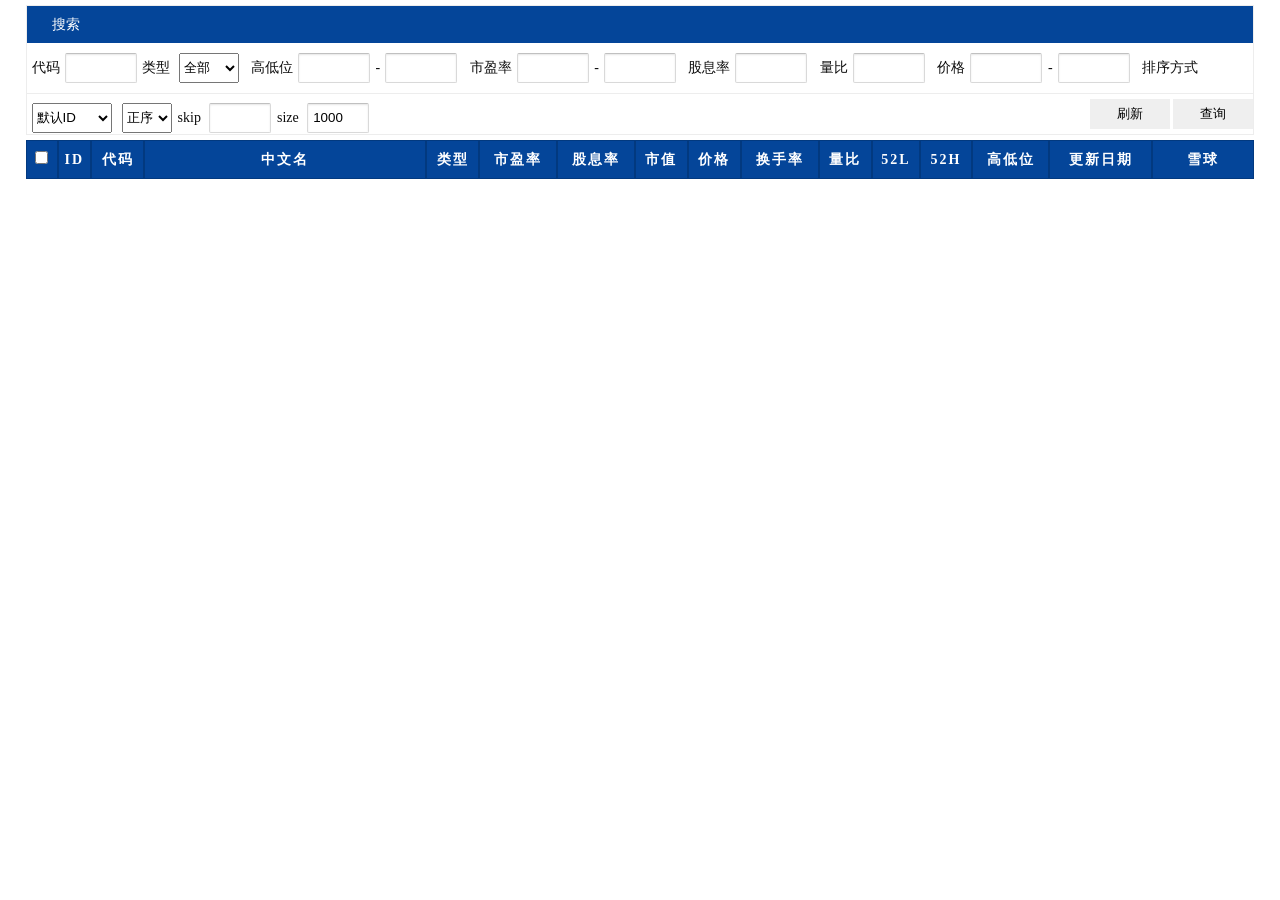
<file: src/static/house_list.html>
<!DOCTYPE html>
<html>
<head>
    <meta http-equiv="Content-Type" content="text/html; charset=utf-8"/>
    <script type="text/javascript" src="scripts/jquery/jquery-1.7.1.js"></script>
    <link href="style/authority/basic_layout.css" rel="stylesheet" type="text/css">
    <link href="style/authority/common_style.css" rel="stylesheet" type="text/css">
    <title>stock</title>
    <script type="text/javascript">
        $(document).ready(function () {
            $(".ui_input_txt02").keydown(function (e) {
                if (e.keyCode == 13) {
                    search();
                }
            });
            $(".ui_select01").change(function () {
                search();
            });


            $("#flush").click(function () {
                flush();
            });
            $("#search").click(function () {
                search();
            });
        });

        function flush(){
            $.ajax({
                type: "post",
                url: "http://127.0.0.1:8001/flush",
                success: function (result) {
                    console.log("flush")
                    console.log(result)
                }
            });
        }
        function search() {
            req = {
                size: $("#size").val(),
                skip: $("#skip").val(),
                sortType: $("#sortType").val(),
                sort: $("#sort").val(),
                liangbi: $("#liangbi").val(),
                name: $("#name").val(),
                type: $("#type").val(),
                hlLow: $("#hlLow").val(),
                hlHigh: $("#hlHigh").val(),
                peHigh: $("#peHigh").val(),
                peLow: $("#peLow").val(),
                yield: $("#yield").val(),
                priceLow: $("#priceLow").val(),
                priceHigh: $("#priceHigh").val(),
            };
            console.log(req)
            $.ajax({
                type: "post",
                url: "http://127.0.0.1:8001/search",
                data: req,
                success: function (result) {
                    res = JSON.parse(result)
                    tableBody = '';
                    for (var i in res) {
                        d = res[i];
                        t = "STO";
                        if (d.Type == 2) {
                            t = 'ETF';
                        }
                        link = "https://xueqiu.com/S/" + d.Name
                        tableBody += '<tr>' +
                            '<td><input type="checkbox" name="IDCheck" value="14458579642011" class="acb"/></td>' +
                            '<td>' + d.ID + '</td>' +
                            '<td>' + d.Name + '</td>' +
                            '<td>' + d.CHN + '</td>' +
                            '<td>' + t + '</td>' +
                            '<td>' + d.PE + '</td>' +
                            '<td>' + d.Yield + '</td>' +
                            '<td>' + d.Sz + '</td>' +
                            '<td>' + d.Price + '</td>' +
                            '<td>' + d.Hsl + '</td>' +
                            '<td>' + d.Lb + '</td>' +
                            '<td>' + d.L52 + '</td>' +
                            '<td>' + d.H52 + '</td>' +
                            '<td>' + d.Hl + '</td>' +
                            '<td>' + d.Up + '</td>' +
                            '<td>' +
                            '<a target="_blank" href="' + link + '" class="edit">详情</a>' +
                            '</td>' +
                            '</tr>'
                    }
                    $("#tableData").html(tableBody)
                }
            });
        }
    </script>
    <style>
        .alt td {
            background: black !important;
        }
    </style>
</head>
<body>
<form id="submitForm" name="submitForm" action="" method="post">
    <input type="hidden" name="allIDCheck" value="" id="allIDCheck"/>
    <input type="hidden" name="fangyuanEntity.fyXqName" value="" id="fyXqName"/>
    <div id="container">
        <div class="ui_content">
            <div class="ui_text_indent">
                <div id="box_border">
                    <div id="box_top">搜索</div>
                    <div id="box_center">
                        代码<input type="text" id="name" style="width:60px;" class="ui_input_txt02"/>
                        类型
                        <select class="ui_select01" style="width:60px;" id="type">
                            <option value="">全部</option>
                            <option value="1">股票</option>
                            <option value="2">ETF</option>
                        </select>
                        &nbsp;&nbsp;高低位<input type="text" id="hlLow" style="width:60px;" class="ui_input_txt02"/>
                        -<input type="text" id="hlHigh" style="width:60px;" class="ui_input_txt02"/>
                        &nbsp;&nbsp;市盈率<input type="text" id="peLow" style="width:60px;" class="ui_input_txt02"/>
                        -<input type="text" id="peHigh" style="width:60px;" class="ui_input_txt02"/>
                        &nbsp;&nbsp;股息率<input type="text" id="yield" style="width:60px;" class="ui_input_txt02"/>
                        &nbsp;&nbsp;量比<input type="text" id="liangbi" style="width:60px;" class="ui_input_txt02"/>
                        &nbsp;&nbsp;价格<input type="text" id="priceLow" style="width:60px;" class="ui_input_txt02"/>
                        -<input type="text" id="priceHigh" style="width:60px;" class="ui_input_txt02"/>
                        &nbsp;&nbsp;排序方式
                        <select class="ui_select01" id="sort" style="width:80px;">
                            <option value="id">默认ID</option>
                            <option value="hl">高低位</option>
                            <option value="pe">市盈率</option>
                            <option value="yield">股息率</option>
                            <option value="liangbi">量比</option>
                            <option value="price">价格</option>
                        </select>
                        <select class="ui_select01" id="sortType" style="width:50px;">
                            <option value="asc">正序</option>
                            <option value="desc">倒序</option>
                        </select>
                        skip
                        <input type="text" id="skip" class="ui_input_txt02" style="width:50px;"/>
                        size
                        <input type="text" id="size" class="ui_input_txt02" style="width:50px;" value="1000"/>


                    </div>
                    <div id="box_bottom">
                        <input type="button" value="刷新" class="ui_input_btn01" id="flush"/>
                        <input type="button" value="查询" class="ui_input_btn01" id="search"/>
                    </div>
                </div>
            </div>
        </div>
        <div class="ui_content">
            <div class="ui_tb">
                <table class="table" cellspacing="0" cellpadding="0" width="100%" align="center" border="0">
                    <tr>
                        <th width="30"><input type="checkbox" id="all" onclick="selectOrClearAllCheckbox(this);"/>
                        </th>
                        <th>ID</th>
                        <th>代码</th>
                        <th style="width:280px;">中文名</th>
                        <th>类型</th>
                        <th>市盈率</th>
                        <th>股息率</th>
                        <th>市值</th>
                        <th>价格</th>
                        <th>换手率</th>
                        <th>量比</th>
                        <th>52L</th>
                        <th>52H</th>
                        <th>高低位</th>
                        <th>更新日期</th>
                        <th style="width:100px;">雪球</th>
                    </tr>
                    <tbody id="tableData"></tbody>
                </table>
            </div>
        </div>
    </div>
</form>
</body>
</html>
</file>
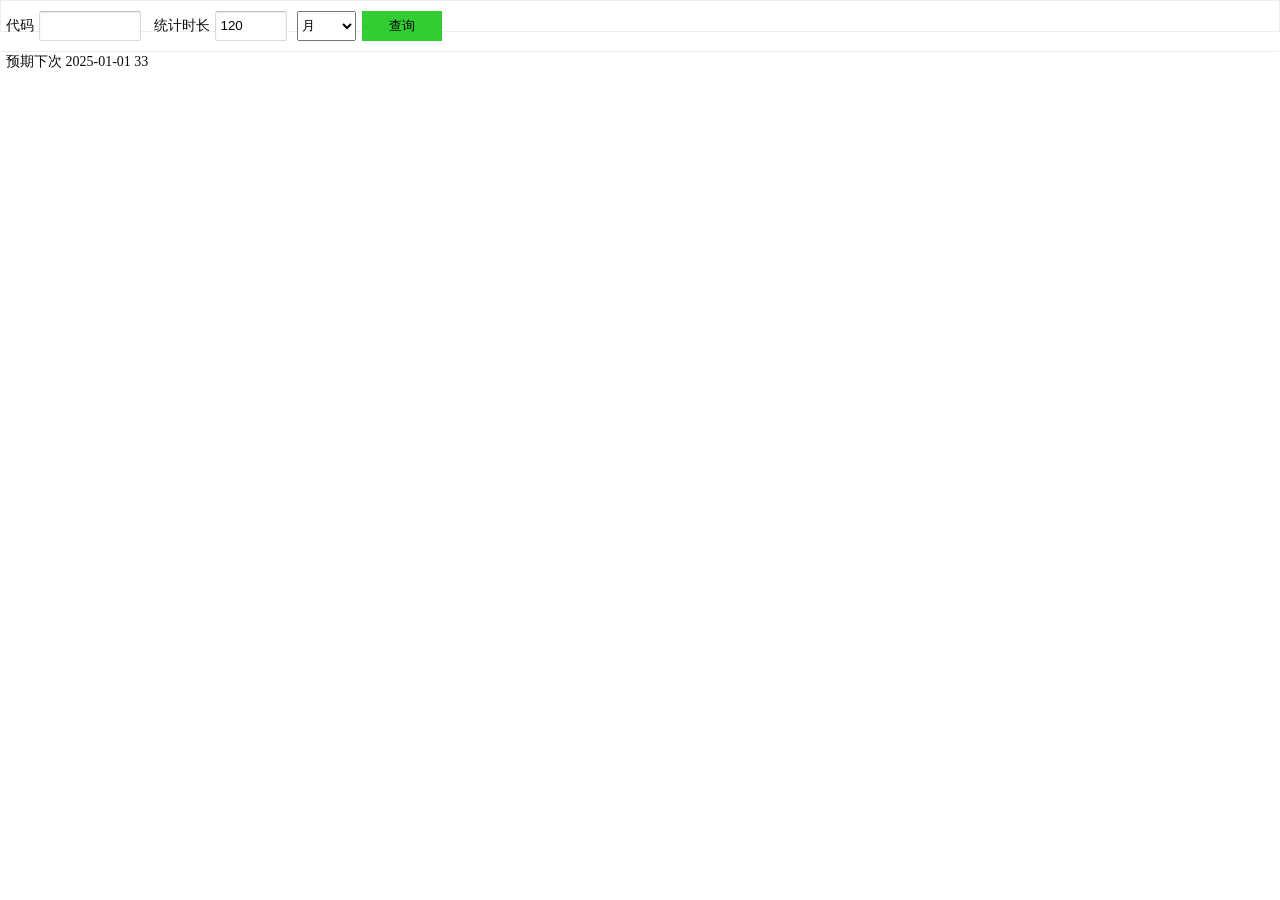
<file: src/static/pe_history.html>
<!DOCTYPE html>
<html lang="en">
<head>
    <meta http-equiv="Content-Type" content="text/html; charset=utf-8"/>
    <script type="text/javascript" src="scripts/jquery/jquery-1.7.1.js"></script>
    <script type="text/javascript" src="scripts/echarts/echarts-gl.min.js"></script>
    <script type="text/javascript" src="config.js"></script>

    <link href="style/authority/basic_layout.css" rel="stylesheet" type="text/css">
    <link href="style/authority/common_style.css" rel="stylesheet" type="text/css">
    <title>历史数据</title>
    <script type="text/javascript">

        $(document).ready(function () {
            var p = (getUrlParameter("auto"))

            $("#name").val(getUrlParameter("name"))
            $("#period").val("month")
            $("#count").val(120)
            $("#search").click(function () {
                search(p);
            });
            $(".ui_input_txt02").keydown(function (e) {
                if (e.keyCode == 13) {
                    search(p);
                }
            });
            $(".ui_select01").change(function () {
                search(p);
            });
            search(p);

        });

        function getUrlParameter(name) {
            var regex = new RegExp('[?&]' + name + '(=([^&#]*)|&|#|$)');
            var results = regex.exec(window.location.href);
            if (!results) {
                return null;
            }
            if (!results[2]) {
                return '';
            }
            return decodeURIComponent(results[2].replace(/\+/g, ' '));
        }

        function search(p) {
            console.log("search")
            //http://127.0.0.1:80/history?name=msft&count=100&period=day
            var name = $("#name").val();
            var coun = $("#count").val();
            var period = $("#period").val();
            $.ajax({
                type: "get",
                url: hostC + "/history?name=" + name + "&count=" + coun + "&period=" + period,
                success: function (result) {
                    console.log(result)
                    viewData(result, p)
                    $("#pef").html(result.basic.PEF)
                    $("#cb").html(result.basic.CB)
                }
            });
        }

        function viewData(r, p) {
            var dom = document.getElementById('container');
            var myChart = echarts.init(dom, null, {
                renderer: 'canvas',
                useDirtyRect: false
            });

            var option;
            option = {
                xAxis: {
                    type: 'category',
                    data: r.times
                },
                legend: {
                    data: ['价格', '市盈率']
                },
                yAxis: {
                    type: 'value'
                },
                series: [
                    {
                        name: '市盈率',
                        data: r.pes,
                        type: 'line'
                    },
                    {
                        name: '价格',
                        data: r.prices,
                        type: 'line'
                    }
                ]
            };
            if (p == undefined) {
                option.yAxis.max = 50
                option.yAxis.min = -10
            }
            console.log(option)
            if (option && typeof option === 'object') {
                myChart.setOption(option);
            }

            window.addEventListener('resize', myChart.resize);
        }
    </script>
    <style>
        .alt td {
            background: black !important;
        }
    </style>
</head>
<body>

<form id="submitForm" name="submitForm" action="" method="post">
    <div>
        <div class="">
            <div class="ui_text_indent">
                <div id="box_border" style="height: 30px;">
                    <div id="box_center">
                        代码<input type="text" id="name" style="width:90px;" class="ui_input_txt02"/>
                        &nbsp;&nbsp;统计时长<input type="text" id="count" value="5" style="width:60px;"
                                                   class="ui_input_txt02"/>
                        <select class="ui_select01" style="width:59px; " id="period">
                            <option value="day">日</option>
                            <option value="week" selected>周</option>
                            <option value="month">月</option>
                            <option value="year">年</option>
                        </select>
                        <input type="button" style="background-color: limegreen" value="查询" class="ui_input_btn01"
                               id="search"/>
                    </div>
                    <div style="margin-left: 0px;">
                        <label>预期下次</label>
                        <label id="cb">2025-01-01</label>
                        <label id="pef">33</label>
                    </div>
                </div>
            </div>
        </div>
        <tr>
            <div class="ui_content">
                <div class="ui_tb" id="container" style="height: 600px;margin-top: 29px;">
                </div>
            </div>
        </tr>
    </div>
</form>
</body>
</html>
</file>
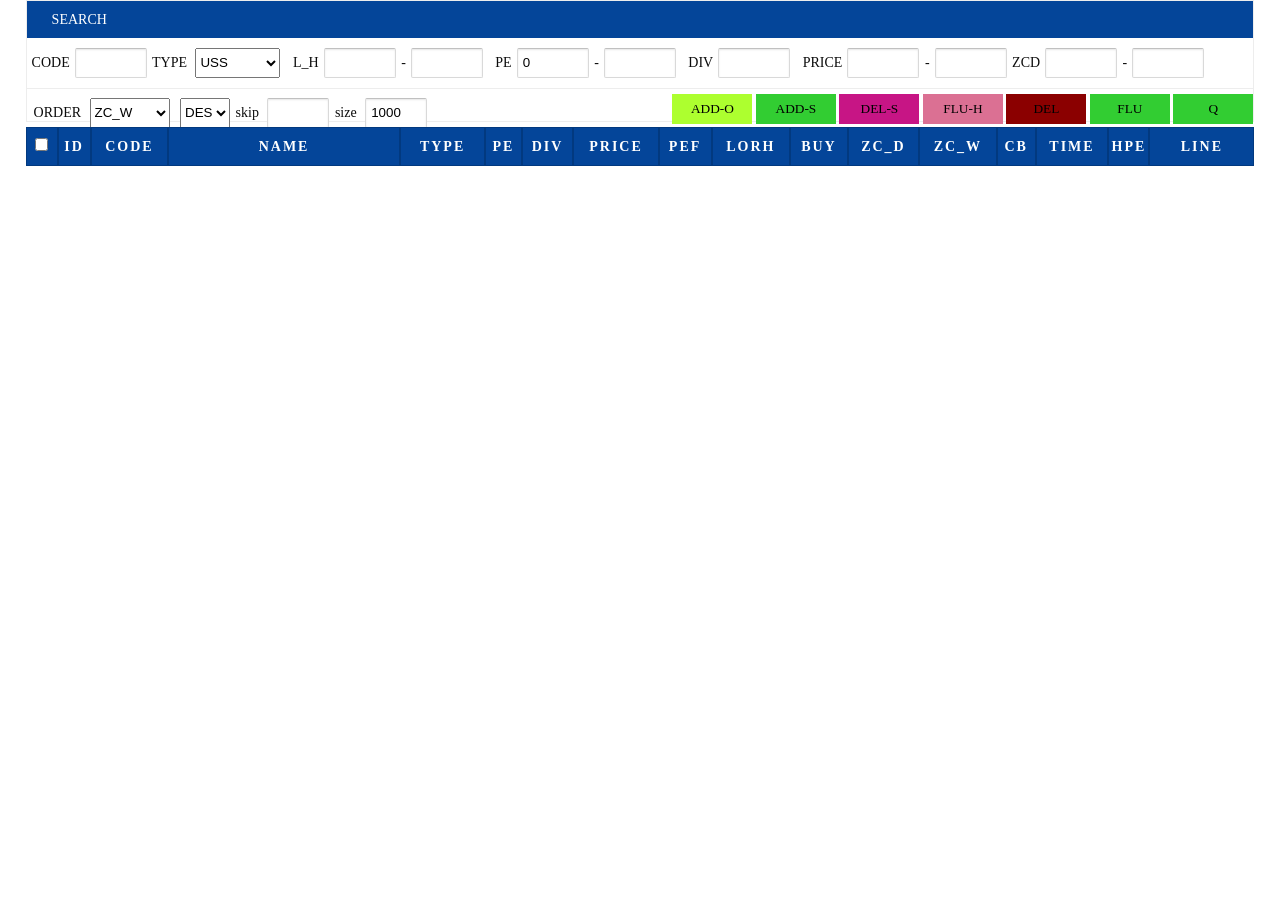
<file: src/static/stock_list.html>
<!DOCTYPE html>
<html>
<head>
    <meta http-equiv="Content-Type" content="text/html; charset=utf-8"/>
    <script type="text/javascript" src="scripts/jquery/jquery-1.7.1.js"></script>
    <script type="text/javascript" src="config.js"></script>
    <link href="style/authority/basic_layout.css" rel="stylesheet" type="text/css">
    <link href="style/authority/common_style.css" rel="stylesheet" type="text/css">
    <title>stock</title>
    <script type="text/javascript">
        $(document).ready(function () {


            $(".ui_input_txt02").keydown(function (e) {
                if (e.keyCode == 13) {
                    search();
                }
            });
            $(".ui_select01").change(function () {
                search();
            });


            $("#deleteSome").click(function () {
                deleteOne();
            });
            $("#flushHard").click(function () {
                flush("1");
            });
            $("#flush").click(function () {
                flush("0");
            });
            $("#addTag").click(function () {
                changeTag("1");
            });
            $("#delTag").click(function () {
                changeTag("0");
            });
            $("#search").click(function () {
                search();
            });
            $("#addOne").click(function () {
                addOne();
            });
            search();
        });

        function addOne() {
            $.ajax({
                type: "post",
                url: hostC + "/addOne",
                data: {
                    name: $("#name").val(),
                    type: $("#type").val(),
                },
                success: function (result) {
                    console.log("flush")
                    console.log(result)
                }
            });
            search()
        }

        function deleteOne() {
            $("input:checkbox").each(function () {
                if ($(this).is(':checked')) {
                    checkedValue = $(this).val()
                    console.log(checkedValue)
                    $.ajax({
                        type: "post",
                        url: hostC + "/deleteOne",
                        data: {id: checkedValue},
                        success: function (result) {
                            console.log("flush")
                            console.log(result)
                        }
                    });
                }
            })
            search()
        }

        function changeTag(yn) {
            $("input:checkbox").each(function () {
                if ($(this).is(':checked')) {
                    checkedValue = $(this).val()
                    console.log(checkedValue)
                    $.ajax({
                        type: "post",
                        url: hostC + "/tagOne",
                        data: {
                            id: checkedValue,
                            tag: yn,
                        },
                        success: function (result) {
                            console.log(checkedValue + ":tag")
                            console.log(result)
                            search()
                        }
                    });
                }
            })
        }

        function flush(hard) {
            $.ajax({
                type: "post",
                url: hostC + "/flush",
                data: {
                    hard: hard,
                    type: $("#type").val(),
                },
                success: function (result) {
                    console.log("flush")
                    console.log(result)
                }
            });
        }

        function search() {
            req = {
                size: $("#size").val(),
                skip: $("#skip").val(),
                sortType: $("#sortType").val(),
                sort: $("#sort").val(),
                liangbi: $("#liangbi").val(),
                name: $("#name").val(),
                type: $("#type").val(),
                hlLow: $("#hlLow").val(),
                hlHigh: $("#hlHigh").val(),
                peHigh: $("#peHigh").val(),
                peLow: $("#peLow").val(),
                yield: $("#yield").val(),
                priceLow: $("#priceLow").val(),
                priceHigh: $("#priceHigh").val(),
                cjlHigh: $("#cjlHigh").val(),
                cjlLow: $("#cjlLow").val(),
                zclHigh: $("#zclHigh").val(),
                zclLow: $("#zclLow").val(),


            };
            console.log(req)
            $.ajax({
                type: "post",
                url: hostC + "/search",
                data: req,
                success: function (result) {
                    // res = JSON.parse(result)
                    tableBody = '';
                    totc = 0
                    for (var i in result) {
                        totc++
                        d = result[i];
                        t = "UNKNOWN";
                        bdType = "us-"
                        ftType = "-US"
                        if (d.Type == 2) {
                            t = 'USE';
                        } else if (d.Type == 1) {
                            t = 'USS';
                        } else if (d.Type == 3) {
                            t = 'CNS';
                            bdType = "ab-"
                            ftType = "-SH"
                        }
                        link = "https://xueqiu.com/S/" + d.Name
                        linkbd = "https://gushitong.baidu.com/stock/" + bdType + d.Name
                        linkft = "https://www.futunn.com/stock/" + d.Name + ftType
                        linkHistory = "./pe_history.html?name=" + d.Name + "&auto"
                        linkwn = "https://www.webull.com.sg/ticker/nasdaq-" + d.Name
                        linkwn2 = "https://www.webull.com.sg/ticker/nyse-" + d.Name


                        linkwn = "";
                        wbbasic = "https://www.webull.hk/quote/";
                        // wbbasic = "https://www.webull.com.sg/ticker/";
                        var mic = d.Mic;
                        if (mic == "XNYS") {
                            linkwn = wbbasic + "nyse-" + d.Name
                        } else if (mic == "XNCM" || mic == "XNGS" || mic == "XNMS") {
                            linkwn = wbbasic + "nasdaq-" + d.Name
                        } else if (mic == "XASE") {
                            linkwn = wbbasic + "AMEX-" + d.Name
                        } else if (mic == "ARCX") {
                            linkwn = wbbasic + "NYSEARCA-" + d.Name
                        } else {
                            linkwn = wbbasic + +mic + "-" + d.Name
                        }

                        icon = hostC + "/static/icon/" + d.Name + ".png"
                        tableBody += '<tr>' +
                            '<td><input type="checkbox" name="IDCheck" value="' + d.ID + '" class="acb"/></td>' +
                            '<td><img  style="height: 36px;" src="' + icon + '"></td>' +
                            '<td>' + d.Name + '</td>' +
                            '<td>' + d.CHN + '</td>' +
                            '<td>' + t + '</td>' +
                            '<td>' + d.PE + '</td>' +
                            '<td>' + d.Yield + '</td>' +
                            '<td>' + d.Price + '</td>' +
                            '<td>' + d.PEF + '</td>' +
                            '<td>' + d.Hl + '</td>' +
                            '<td>' + d.CjlD + '</td>' +
                            '<td>' + d.ZCL + '</td>' +
                            '<td>' + d.ZCW + '</td>' +
                            '<td>' + d.CB + '</td>' +
                            '<td>' + d.Up + '</td>' +
                            '<td>' +
                            '<a target="_blank" href="' + linkHistory + '" class="edit">GO</a>' +
                            '</td>' +
                            '<td>' +
                            '<a target="_blank" href="' + linkft + '" class="edit">F</a>' +
                            '<a target="_blank" href="' + link + '" class="edit">X</a>' +
                            '<a target="_blank" href="' + linkbd + '" class="edit">B</a>' +
                            '<a target="_blank" href="' + linkwn + '" class="edit">W</a>' +
                            '</td>' +
                            '</tr>'
                    }
                    $("#tableData").html(tableBody)
                    console.log('count:')
                    console.log(totc)
                }
            });
        }
    </script>
    <style>
        .alt td {
            background: black !important;
        }
    </style>
</head>
<body>

<form id="submitForm" name="submitForm" action="" method="post">
    <div id="container">
        <div class="">
            <div class="ui_text_indent">
                <div id="box_border" style="height: 120px;">
                    <div id="box_top">SEARCH</div>
                    <div id="box_center">
                        CODE<input type="text" id="name" style="width:60px;" class="ui_input_txt02"/>
                        TYPE
                        <select class="ui_select01" style="width:85px;" id="type">
                            <option value="">ALL</option>
                            <option value="-1">SELF</option>
                            <option value="1" selected>USS</option>
                            <option value="2">USE</option>
                            <option value="3">CNS</option>
                        </select>
                        &nbsp;&nbsp;L_H<input type="text" id="hlLow" style="width:60px;" class="ui_input_txt02"/>
                        -<input type="text" id="hlHigh" style="width:60px;" class="ui_input_txt02"/>
                        &nbsp;&nbsp;PE<input type="text" value="0" id="peLow" style="width:60px;"
                                             class="ui_input_txt02"/>
                        -<input type="text" id="peHigh" style="width:60px;" class="ui_input_txt02"/>
                        &nbsp;&nbsp;DIV<input type="text" id="yield" style="width:60px;" class="ui_input_txt02"/>
                        <!--                        &nbsp;&nbsp;LB<input type="text" id="liangbi" style="width:60px;" class="ui_input_txt02"/>-->
                        &nbsp;&nbsp;PRICE<input type="text" id="priceLow" style="width:60px;" class="ui_input_txt02"/>
                        -<input type="text" id="priceHigh" style="width:60px;" class="ui_input_txt02"/>
                        <!--                         成交率<input type="text" id="cjlLow" style="width:60px;" class="ui_input_txt02"/>-->
                        <!--                        -<input type="text" id="cjlHigh" style="width:60px;" class="ui_input_txt02"/>-->
                        ZCD<input type="text" id="zclLow" style="width:60px;" class="ui_input_txt02"/>
                        -<input type="text" id="zclHigh" style="width:60px;" class="ui_input_txt02"/>
                        &nbsp;&nbsp;ORDER
                        <select class="ui_select01" id="sort" style="width:80px;">
                            <option value="id">ID</option>
                            <option value="hl">LorH</option>
                            <option value="pe">PE</option>
                            <option value="yield">DIV</option>
                            <option value="liangbi">LB</option>
                            <option value="price">PRICE</option>
                            <option value="cjlrateday">CJ</option>
                            <option value="zcrate">ZC_D</option>
                            <option value="zcweek" selected>ZC_W</option>
                        </select>
                        <select class="ui_select01" id="sortType" style="width:50px;">
                            <option value="asc">ASC</option>
                            <option value="desc" selected>DESC</option>
                        </select>
                        skip
                        <input type="text" id="skip" class="ui_input_txt02" style="width:50px;"/>
                        size
                        <input type="text" id="size" class="ui_input_txt02" style="width:50px;" value="1000"/>


                    </div>
                    <div id="box_bottom" style="margin-top: 0px;">
                        <input type="button" style="background-color: greenyellow" value="ADD-O" class="ui_input_btn01"
                               id="addOne"/>
                        <input type="button" style="background-color: limegreen" value="ADD-S" class="ui_input_btn01"
                               id="addTag"/>
                        <input type="button" style="background-color: mediumvioletred" value="DEL-S"
                               class="ui_input_btn01" id="delTag"/>
                        <input type="button" style="background-color: palevioletred" value="FLU-H"
                               class="ui_input_btn01" id="flushHard"/>
                        <input type="button" style="background-color: darkred" value="DEL" class="ui_input_btn01"
                               id="deleteSome"/>
                        <input type="button" style="background-color: limegreen" value="FLU" class="ui_input_btn01"
                               id="flush"/>
                        <input type="button" style="background-color: limegreen" value="Q" class="ui_input_btn01"
                               id="search"/>
                    </div>
                </div>
            </div>
        </div>
        <div class="ui_content">
            <div class="ui_tb">
                <table class="table" cellspacing="0" cellpadding="0" width="100%" align="center" border="0">
                    <tr>
                        <th width="30"><input type="checkbox" id="all" onclick="selectOrClearAllCheckbox(this);"/>
                        </th>
                        <th>ID</th>
                        <th>CODE</th>
                        <th style="width:230px;">NAME</th>
                        <th style="width:83px;">TYPE</th>
                        <th>PE</th>
                        <th>DIV</th>
                        <th>PRICE</th>
                        <th>PEF</th>
                        <th>LorH</th>
                        <th>BUY</th>
                        <th>ZC_D</th>
                        <th>ZC_W</th>
                        <th>CB</th>
                        <th>TIME</th>
                        <th style="width:39px;">HPE</th>
                        <th style="width:103px;">LINE</th>
                    </tr>
                    <tbody id="tableData"></tbody>
                </table>
            </div>
        </div>
    </div>
</form>
</body>
</html>
</file>
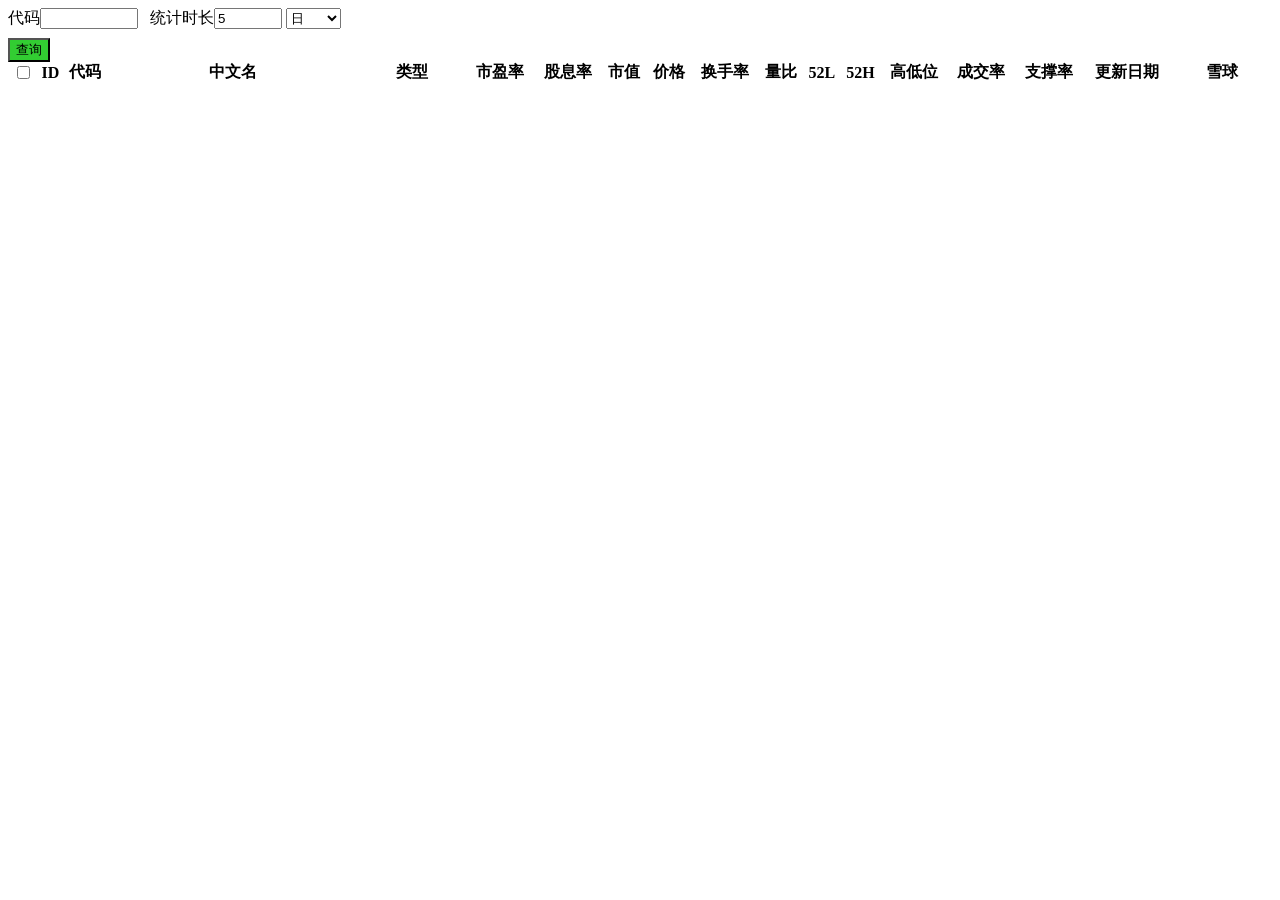
<file: src/static/functions/pe_history.html>
<!DOCTYPE html>
<html lang="en">
<head>
    <meta http-equiv="Content-Type" content="text/html; charset=utf-8"/>
    <script type="text/javascript" src="./jquery-1.7.1.js"></script>
    <title>stock</title>
    <script type="text/javascript">
        $(document).ready(function () {
            $("#search").click(function () {
                search();
            });
        });

        function search() {
            url ='https://stock.xueqiu.com/v5/stock/chart/kline.json?symbol=SZ000011&begin=1714279319011&period=week&type=before&count=-284&indicator=kline,pe,pb,ps,pcf,market_capital,agt,ggt,balance'
            $.ajax({
                type: "get",
                url: url,
                dataType:'jsonp',
                jsonp: "callback",
                jsonpCallback: 'callback',
                // async: false,
                // data: "code="+code+"&start="+start+"&number="+number+"&type="+type,
                success:function(data){
                    console.log(data);
                },error:function(XMLHttpRequest, textStatus, errorThrown){
                    console.log(errorThrown)
                }
            });
            // $.ajax({
            //     type: "get",
            //     url: url,
            //
            //     headers:{
            //         'origin': 'https://xueqiu.com'
            //     },
            //     success: function (result) {
            //          console.log(result)
            //
            //          res = JSON.parse(result)
            //         tableBody = '';
            //         for (var i in res) {
            //             d = res[i];
            //             t = "未知";
            //             if (d.Type == 2) {
            //                 t = '美股ETF';
            //             }else if (d.Type == 1){
            //                 t = '美股股票';
            //             }else if (d.Type == 3){
            //                 t = 'A股股票';
            //             }
            //             link = "https://xueqiu.com/S/" + d.Name
            //             tableBody += '<tr>' +
            //                 '<td><input type="checkbox" name="IDCheck" value="'+d.ID+'" class="acb"/></td>' +
            //                 '<td>' + d.ID + '</td>' +
            //                 '<td>' + d.Name + '</td>' +
            //                 '<td>' + d.CHN + '</td>' +
            //                 '<td>' + t + '</td>' +
            //                 '<td>' + d.PE + '</td>' +
            //                 '<td>' + d.Yield + '</td>' +
            //                 '<td>' + d.Sz + '</td>' +
            //                 '<td>' + d.Price + '</td>' +
            //                 '<td>' + d.Hsl + '</td>' +
            //                 '<td>' + d.Lb + '</td>' +
            //                 '<td>' + d.L52 + '</td>' +
            //                 '<td>' + d.H52 + '</td>' +
            //                 '<td>' + d.Hl + '</td>' +
            //                 '<td>' + d.CjlD + '</td>' +
            //                 '<td>' + d.ZCL + '</td>' +
            //                 '<td>' + d.Up + '</td>' +
            //                 '<td>' +
            //                 '<a target="_blank" href="' + link + '" class="edit">详情</a>' +
            //                 '</td>' +
            //                 '</tr>'
            //         }
            //         $("#tableData").html(tableBody)
            //     }
            // });
        }
    </script>
    <style>
        .alt td {
            background: black !important;
        }
    </style>
</head>
<body>

<form id="submitForm" name="submitForm" action="" method="post">
    <div id="container">
        <div class="">
            <div class="ui_text_indent">
                <div id="box_border" style="height: 30px;">
                     <div id="box_center">
                        代码<input type="text" id="name" style="width:90px;" class="ui_input_txt02"/>
                         &nbsp;&nbsp;统计时长<input type="text" id="count" value="5" style="width:60px;" class="ui_input_txt02"/>
                         <select class="ui_select01" style="width:55px;height: 21px;" id="type">
                             <option value="1">日</option>
                             <option value="2">月</option>
                             <option value="3">年</option>
                         </select>
                     </div>

                </div>
                <input type="button" style="background-color: limegreen" value="查询" class="ui_input_btn01" id="search"/>

            </div>
        </div>
        <div class="ui_content">
            <div class="ui_tb">
                <table class="table" cellspacing="0" cellpadding="0" width="100%" align="center" border="0">
                    <tr>
                        <th width="30"><input type="checkbox" id="all" onclick="selectOrClearAllCheckbox(this);"/>
                        </th>
                        <th>ID</th>
                        <th>代码</th>
                        <th style="width:250px;">中文名</th>
                        <th style="width:109px;">类型</th>
                        <th>市盈率</th>
                        <th>股息率</th>
                        <th>市值</th>
                        <th>价格</th>
                        <th>换手率</th>
                        <th>量比</th>
                        <th>52L</th>
                        <th>52H</th>
                        <th>高低位</th>
                        <th>成交率</th>
                        <th>支撑率</th>
                        <th>更新日期</th>
                        <th style="width:100px;">雪球</th>
                    </tr>
                    <tbody id="tableData"></tbody>
                </table>
            </div>
        </div>
    </div>
</form>
</body>
</html>
</file>
<file: src/static/style/authority/basic_layout.css>
@charset "UTF-8";

#container {
	width: 96%;
	margin: 0 auto;
	overflow: hidden;
}

#nav_links {
	width: 100%;
	height: 58px;
	line-height: 70px;
	color: #8A8A8A;
	font-size: 14px;
	border-bottom: 1px solid #EDEDED;
}

#page_close{
	display: inline-block; float: right;
	height: 20px;
	line-height: 0px;
	margin-top: 26px;
}

#ui_isFlag a:link,#ui_isFlag a:visited,#ui_isFlag a:hover,#ui_isFlag a:active
	{
	list-style: none;
	text-decoration: none;
	color: #8A8A8A;
}

#ui_isFlag a:hover {
	list-style: none;
	text-decoration: underline;
	color: #8A8A8A;
}

.ui_content {
	margin-top: 5px;
	overflow: auto;
	clear: both;
}

.ui_op_w500 {
	margin: 5px auto;
	width: 500px;
	border: 1px solid #8A8A8A;
}

.ui_op_w800 {
	margin: 5px auto;
	width: 800px;
	border: 1px solid #8A8A8A;
}

.ui_nav_head {
	height: 30px;
	line-height: 30px;
	text-align: center;
	background: #044599;
	color: #FFF;
	margin-bottom: 10px;
	font-size: 16px;
}

.ui_tb {
	overflow: visible;
	margin-bottom: 15px;
}

.ui_tb_h680 {
	height: 680px;
	overflow: auto;
}

.ui_tb_h530 {
	height: 530px;
	overflow: auto;
}

.ui_tb_h460 {
	height: 460px;
	overflow: auto;
}

.ui_tb_h300 {
	height: 300px;
	overflow: auto;
}

.ui_tb_h150 {
	height: 150px;
	overflow: auto;
}

.ui_tb_h80 {
	height: 80px;
	overflow: auto;
}

.ui_tb_h30 {
	height: 30px;
	overflow: auto;
}


#box_border {
	border: 1px solid #EDEDED;
}

#box_top {
	height: 37px;
	line-height: 37px;
	color: #fff;
	background: #044599;
	padding-left: 20px;
}

#box_center {
	height: 50px;
	line-height: 50px;
	border-bottom: 1px solid #EDEDED;
}

#box_bottom {
	height: 40px;
	line-height: 40px;
	text-align: right;
}
</file>
<file: src/static/style/authority/common_style.css>
@charset "UTF-8";

body {
	margin: 0;
	font: normal 15px "Microsoft YaHei";
	color: #0C0C0C;
	font-size: 14px;
	line-height: 20px;
}

html {
	height: 100%;
	margin: 0;
	padding: 0;
}

body {
	height: 100%;
	margin: 0;
	padding: 0;
	font-family: "Microsoft Yahei"
}

html,body,div,h1,ul,li,select,p,iframe,input,textarea {
	margin: 0;
	padding: 0;
}

a:link,a:visited,a:hover,a:active {
	list-style: none;
	text-decoration: none;
	color: #909090;
}

a:hover {
	list-style: none;
	text-decoration: underline;
	color: #1A5CC6;
}

.table {
	padding: 0;
	margin: 0;
	position: relative;
	margin: 0 auto;
}

.table tbody tr th {
	background: #044599 no-repeat;
	text-align: center;
	border-left: 1px solid #02397F;
	border-right: 1px solid #02397F;
	border-bottom: 1px solid #02397F;
	border-top: 1px solid #02397F;
	letter-spacing: 2px;
	text-transform: uppercase;
	font-size: 14px;
	color: #fff;
	height: 37px;
}

.table tbody tr td {
	text-align: center;
	border-left: 1px solid #ECECEC;
	border-right: 1px solid #ECECEC;
	border-bottom: 1px solid #ECECEC;
	font-size: 15px;
	color: #909090;
	height: 37px;
}

.ui_text_indent {
	text-indent: 5px;
	clear: both;
}

.ui_text_ct {
	text-align: center;
}

.ui_text_lt {
	text-align: left;
}

.ui_text_rt {
	text-align: right;
}

.ui_flt {
	float: left;
}

.ui_frt {
	float: right;
}

.ui_area01 {
	width: 300px;
	height: 50px;
	margin: 2px 2px 2px 5px;
	outline: 0;
	padding: 5px;
	border: 1px solid;
	border-color: #C0C0C0 #D9D9D9 #D9D9D9;
	border-radius: 2px;
	
	box-shadow: inset 0 1px 2px rgba(0, 0, 0, 0.1), 0 1px 0
		rgba(255, 255, 255, 0.2);
	-webkit-transition: box-shadow, border-color .5s ease-in-out;
	-moz-transition: box-shadow, border-color .5s ease-in-out;
	-o-transition: box-shadow, border-color .5s ease-in-out;
}

.ui_select01 {
	width: 120px;
	height: 30px;
	margin: 2px 2px 2px 5px;
}

.ui_select02 {
	width: 80px;
	height: 30px;
	margin: 2px 2px 2px 5px;
}

.ui_input_txt01 {
	width: 25px;
	height: 16px;
	margin: 1px 1px 1px 5px;
	outline: 0;
	padding: 5px;
	border: 1px solid;
	border-color: #C0C0C0 #D9D9D9 #D9D9D9;
	border-radius: 2px;
	box-shadow: inset 0 1px 2px rgba(0, 0, 0, 0.1), 0 1px 0
		rgba(255, 255, 255, 0.2);
	-webkit-transition: box-shadow, border-color .5s ease-in-out;
	-moz-transition: box-shadow, border-color .5s ease-in-out;
	-o-transition: box-shadow, border-color .5s ease-in-out;
}

.ui_input_txt02 {
	width: 150px;
	height: 18px;
	margin: 2px 2px 2px 5px;
	outline: 0;
	padding: 5px;
	border: 1px solid;
	border-color: #C0C0C0 #D9D9D9 #D9D9D9;
	border-radius: 2px;
	box-shadow: inset 0 1px 2px rgba(0, 0, 0, 0.1), 0 1px 0
		rgba(255, 255, 255, 0.2);
	-webkit-transition: box-shadow, border-color .5s ease-in-out;
	-moz-transition: box-shadow, border-color .5s ease-in-out;
	-o-transition: box-shadow, border-color .5s ease-in-out;
}

.ui_input_txt03 {
	width: 300px;
	height: 18px;
	margin: 2px 2px 2px 5px;
	outline: 0;
	padding: 5px;
	border: 1px solid;
	border-color: #C0C0C0 #D9D9D9 #D9D9D9;
	border-radius: 2px;
	box-shadow: inset 0 1px 2px rgba(0, 0, 0, 0.1), 0 1px 0
		rgba(255, 255, 255, 0.2);
	-webkit-transition: box-shadow, border-color .5s ease-in-out;
	-moz-transition: box-shadow, border-color .5s ease-in-out;
	-o-transition: box-shadow, border-color .5s ease-in-out;
}

.ui_input_btn01 {
	width: 80px;
	height: 30px;
	line-height: 30px;
	text-align: center;
	border-style: none;
	cursor: pointer;
	font-family: "Microsoft YaHei", "微软雅黑", "sans-serif";
}

.ui_input_btn01:hover {
	width: 80px;
	height: 30px;
	line-height: 30px;
	text-align: center;
	border-style: none;
	cursor: pointer;
	font-family: "Microsoft YaHei", "微软雅黑", "sans-serif";
}

.ui_input_btn02 {
	width: 90px;
	height: 30px;
	line-height: 30px;
	color: #4f6b72;
	cursor: pointer;
	color: #4f6b72;
}

.ui_txt_bold01 {
	color: red;
	font-weight: bolder;
}

.ui_txt_bold02 {
	color: green;
	font-weight: bolder;
}

.ui_txt_bold03 {
	color: blue;
	font-weight: bolder;
}

.ui_txt_bold04 {
	color: #4470AF;
	font-weight: bolder;
}

.ui_txt_bold05 {
	color: black;
	font-weight: bolder;
}

.ui_txt_bg01 {
}

.ui_file{
	border:2px solid #D8D2D2; height:25px; line-height:25px; width:189px; margin-left:5px; cursor:pointer;
}
</file>
